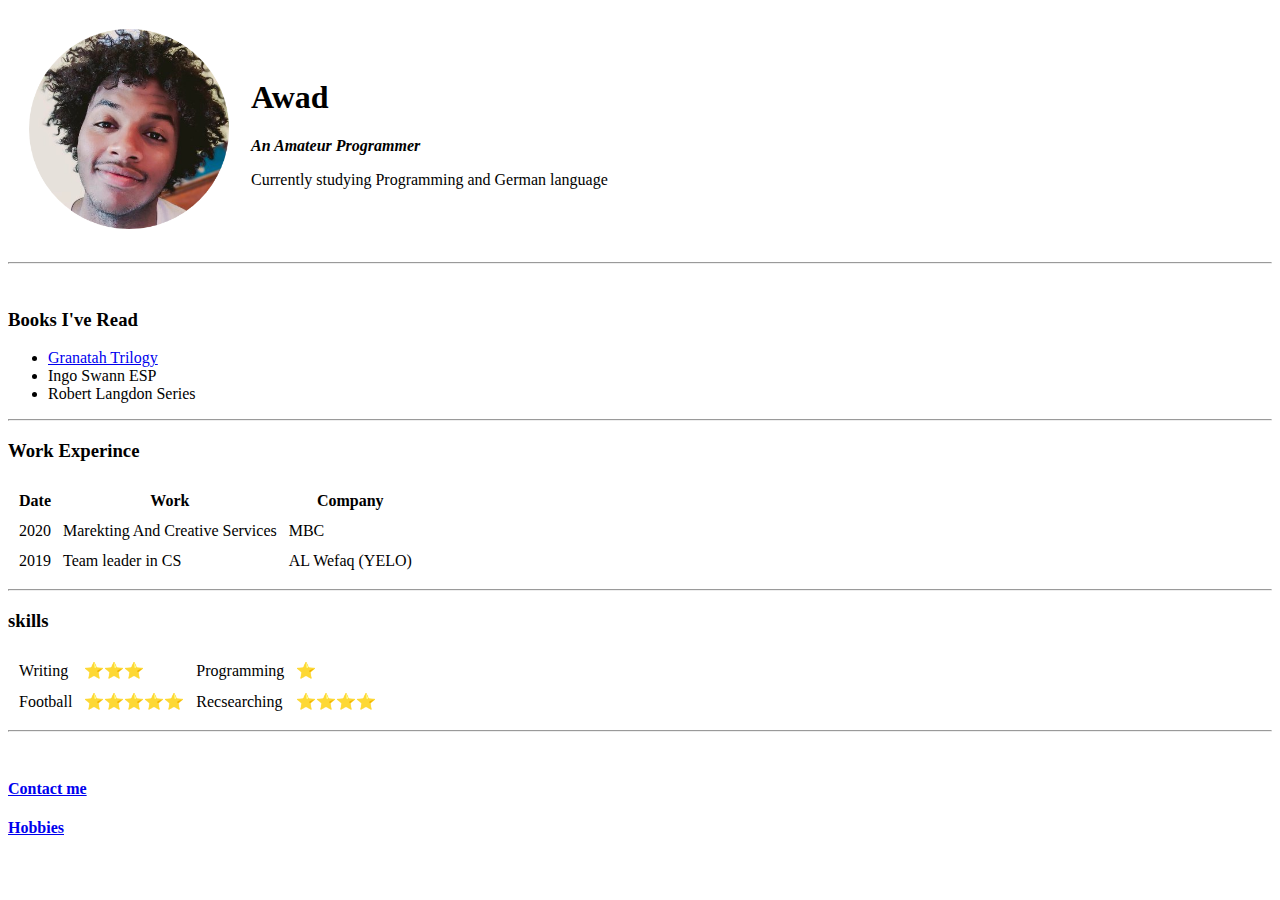
<file: index.html>
<!DOCTYPE html>
<html lang="en" dir="ltr">

<head>
  <meta charset="utf-8">
  <title>Awad's Personal Site</title>
</head>

<body>
  <table cellspacing="20">
    <tr>
      <td><img src="Image\Awad.png" alt="A bear dancing ballet" width="200" height="200"></td>
      <td>
        <h1>Awad</h1>
        <p><em><strong>An Amateur Programmer</strong></em></p>
        <p>Currently studying Programming and German language</p>
      </td>
    </tr>
  </table>
  <hr>
  <br>
  <h3>Books I've Read</h3>
  <ul>
    <li><a href="https://www.goodreads.com/book/show/3438000">Granatah Trilogy</a></li>
    <li>Ingo Swann ESP</li>
    <li>Robert Langdon Series</li>
  </ul>
  <hr>
  <h3>Work Experince</h3>
  <table cellspacing="10">
    <thead>
      <tr>
        <th>Date</th>
        <th>Work</th>
        <th>Company</th>
      </tr>
    </thead>
    <tbody>
      <tr>
        <td>2020</td>
        <td>Marekting And Creative Services</td>
        <td>MBC</td>
      </tr>
      <tr>
        <td>2019</td>
        <td>Team leader in CS</td>
        <td>AL Wefaq (YELO)</td>
      </tr>
    </tbody>
  </table>
  <hr>
  <h3>skills</h3>
  <table cellspacing="10">
    <tr>
      <td>Writing</td>
      <td>⭐⭐⭐</td>
      <td>Programming</td>
      <td>⭐</td>
    </tr>
    <tr>
      <td>Football</td>
      <td>⭐⭐⭐⭐⭐</td>
      <td>Recsearching</td>
      <td>⭐⭐⭐⭐</td>
    </tr>
  </table>
  <hr>
  <br>
  <h4><a href="Contact.html">Contact me</a></h4>
  <h4><a href="Hobbies.html">Hobbies</a></h4>
</body>

</html>
</file>
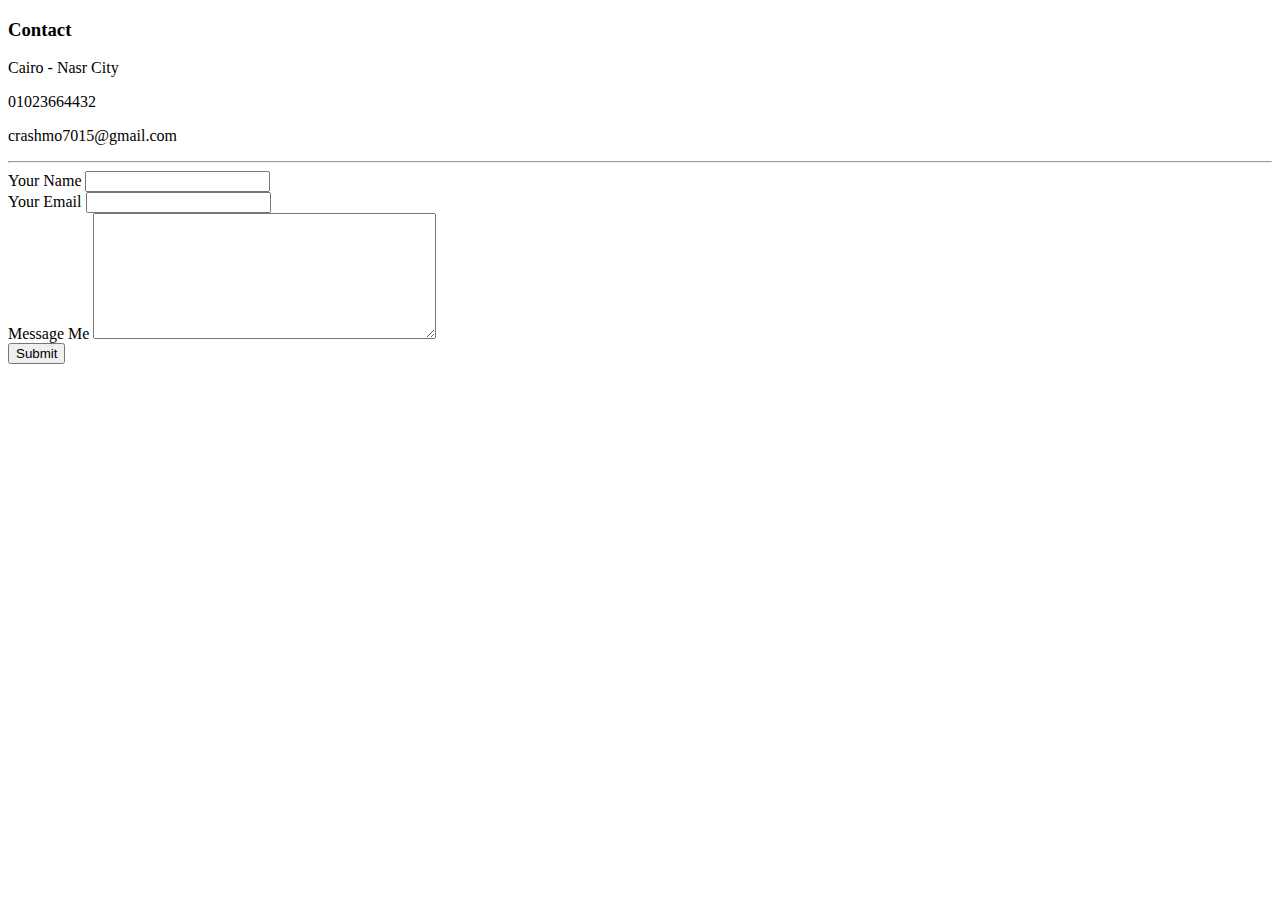
<file: Contact.html>
<!DOCTYPE html>
<html lang="en" dir="ltr">
  <head>
    <meta charset="utf-8">
    <title>Contact</title>
  </head>
  <body>
     <h3>Contact</h3>
<p>Cairo - Nasr City</p>
<p>01023664432</p>
<p>crashmo7015@gmail.com</p>
<hr>
<form action="mailto:crashmo7015@gmail.com" method="post" enctype="text/plain">

  <label>Your Name</label>
  <input type="text" name="yourName" value=""><br>
  <label>Your Email</label>
  <input type="email"  name="yourEmail" value=""><br>
  <label>Message Me</label>
  <textarea name="Message Me" rows="8" cols="40"></textarea><br>
  <input type="submit" name="">
  </form>



  </body>
</html>
</file>
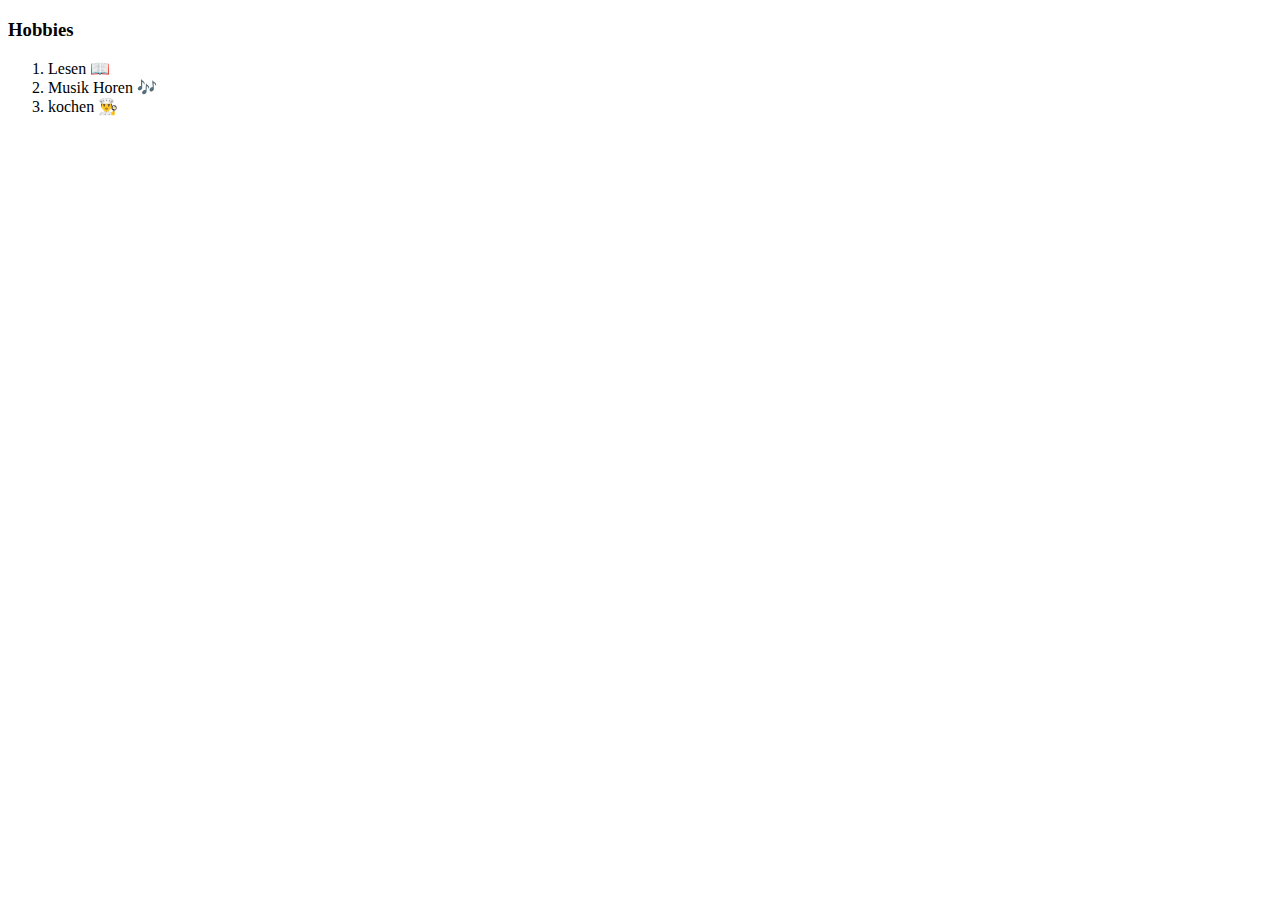
<file: Hobbies.html>
<!DOCTYPE html>
<html lang="en" dir="ltr">
  <head>
    <meta charset="utf-8">
    <title>Hobbies</title>
  </head>

  <body>
    <h3>Hobbies</h3>
    <ol>
      <li>Lesen 📖</li>
      <li>Musik Horen 🎶</li>
      <li>kochen 👨‍🍳</li>
    </ol>
  </body>
</html>
</file>
